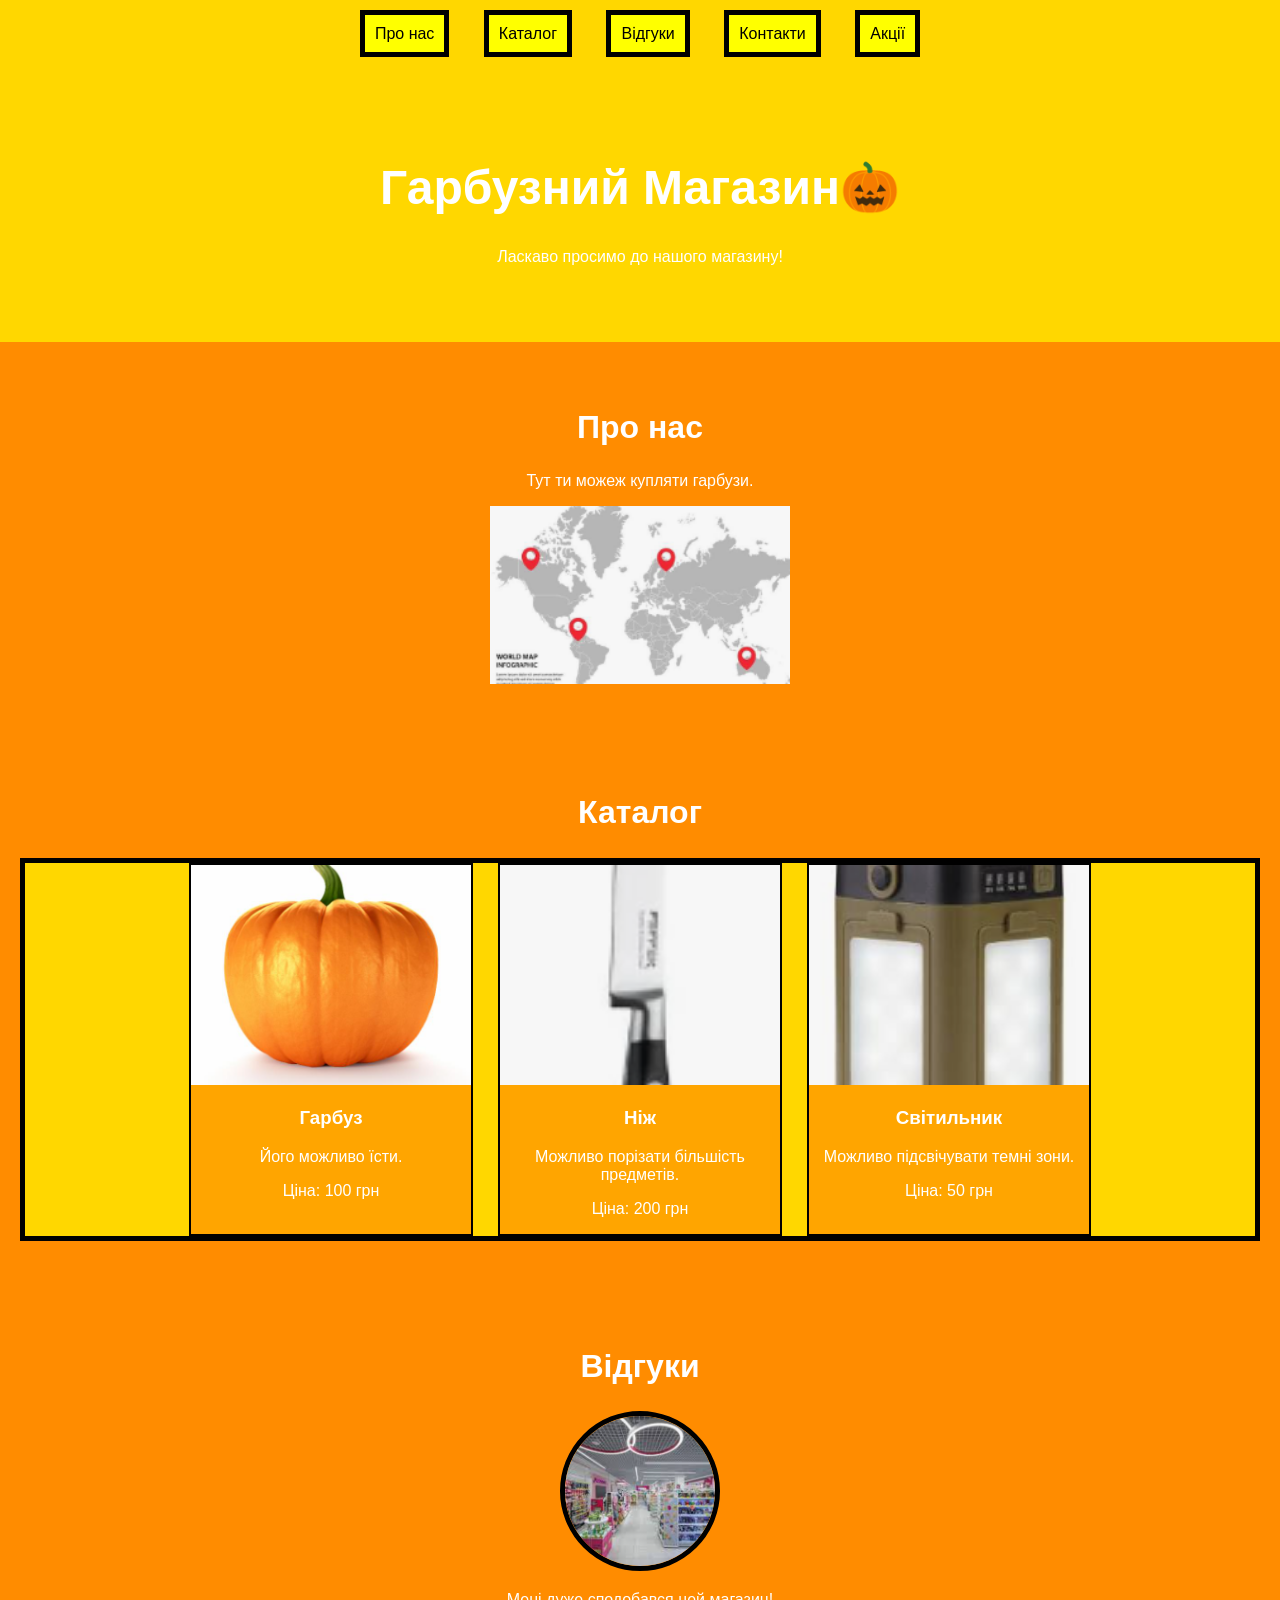
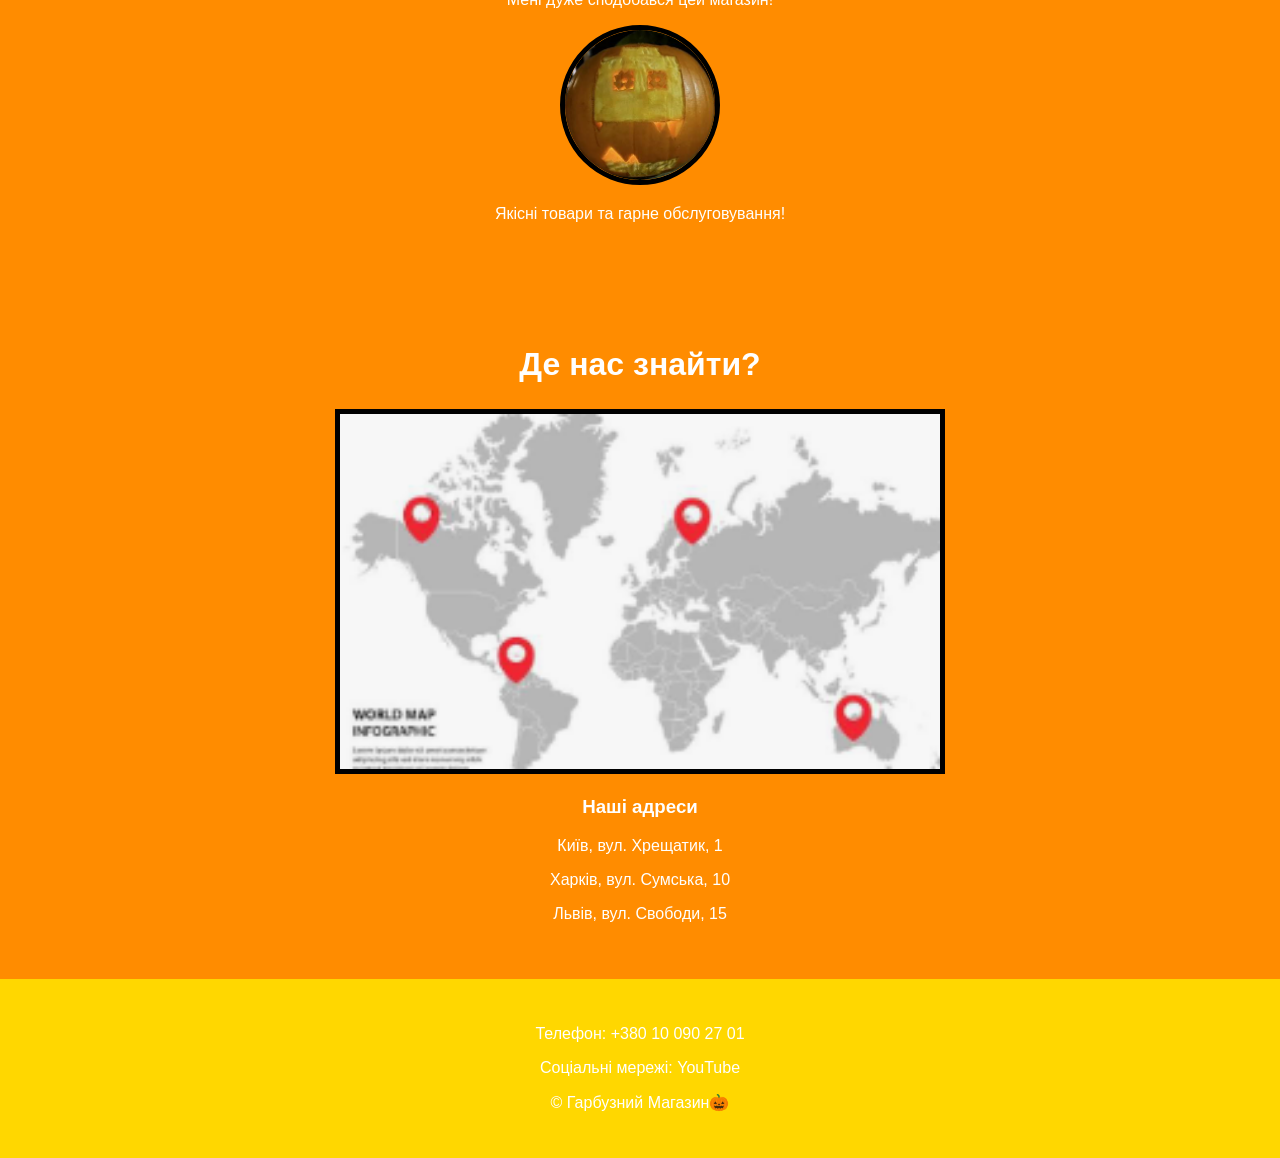
<file: index.html>
<!DOCTYPE html>
<html lang="uk">
<head>
    <meta charset="UTF-8">
    <meta name="viewport" content="width=device-width, initial-scale=1.0">
    <title>Гарбузний Магазин🎃</title>
<link rel="stylesheet" href="style.css">
</head>


<body>


    <!-- МЕНЮ -->
    <nav>
        <a href="#about">Про нас</a>
        <a href="#catalog">Каталог</a>
        <a href="#reviews">Відгуки</a>
        <a href="#contacts">Контакти</a>
         <a href="promotions.html">Акції</a>
    </nav>


    <!-- ГОЛОВНИЙ ЕКРАН -->
    <header>
        <h1>Гарбузний Магазин🎃</h1>
        <p>Ласкаво просимо до нашого магазину!</p>
    </header>


    <!-- ПРО НАС -->
    <section id="about">
        <h2>Про нас</h2>


        <p>
           Тут ти можеж купляти гарбузи.
        </p>


        <!-- Замініть shop.jpg на назву своєї фотографії -->
        <img src="Знімок екрана 2026-11-01 110839.png"
             alt="Наш магазин"
             width="300">
    </section>


    <!-- КАТАЛОГ ТОВАРІВ -->
    <section id="catalog">
        <h2>Каталог</h2>


        <div class="products">


            <!-- ТОВАР 1 -->
            <div class="product">
                <img src="Знімок екрана 2026-11-01 105633.png" witdh="100"
                     alt="Перший товар">


                <h3>Гарбуз</h3>
                <p>Його можливо їсти.</p>
                <p>Ціна: 100 грн</p>
            </div>


            <!-- ТОВАР 2 -->
            <div class="product">
                <img src="Знімок екрана 2026-11-01 110109.png"
                     alt="Другий товар">


                <h3>Ніж</h3>
                <p>Можливо порізати більшість предметів.</p>
                <p>Ціна: 200 грн</p>
            </div>


            <!-- ТОВАР 3 -->
            <div class="product">
                <img src="Знімок екрана 2026-11-01 110200.png"
                     alt="Третій товар">


                <h3>Світильник</h3>
                <p>Можливо підсвічувати темні зони.</p>
                <p>Ціна: 50 грн</p>
            </div>


        </div>
    </section>


    <!-- ВІДГУКИ -->
    <section id="reviews">
        <h2>Відгуки</h2>


        <div class="review">
            <img src="Знімок екрана 2026-11-01 105531.png"
                 alt="Фото клієнта">


            <p>Мені дуже сподобався цей магазин!</p>
        </div>


        <div class="review">
            <img src="Знімок екрана 2026-11-01 110516.png"
                 alt="Фото клієнта">


            <p>Якісні товари та гарне обслуговування!</p>
        </div>
    </section>


    <!-- АДРЕСА -->
    <section id="contacts">
        <h2>Де нас знайти?</h2>


        <!-- Тут можна вставити фото карти -->
        <div class="map">
            <img src="Знімок екрана 2026-11-01 110839.png"
                 alt="Карта розташування">
        </div>


        <h3>Наші адреси</h3>
        <p>Київ, вул. Хрещатик, 1</p>
        <p>Харків, вул. Сумська, 10</p>
        <p>Львів, вул. Свободи, 15</p>
    </section>


    <!-- НИЖНЯ ЧАСТИНА САЙТУ -->
    <footer>
        <p>Телефон: +380 10 090 27 01</p>
        <p>Соціальні мережі: YouTube</p>
        <p>© Гарбузний Магазин🎃</p>
    </footer>


</body>
</html>
</file>
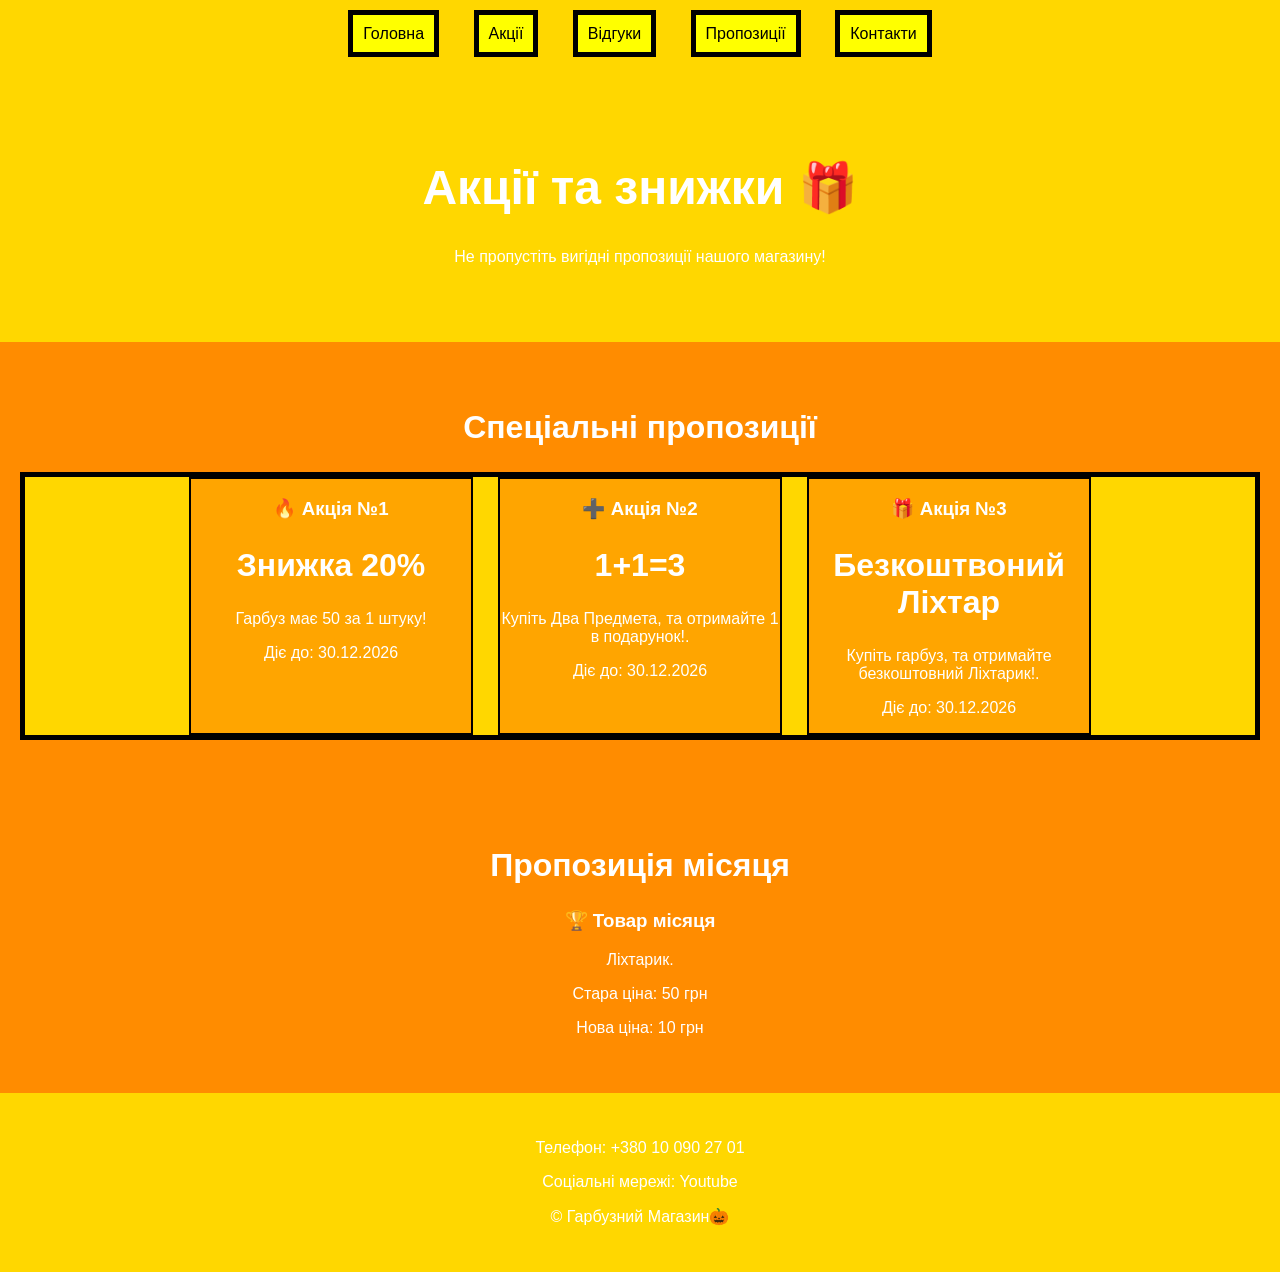
<file: promotions.html>
<!DOCTYPE html>
<html lang="uk">
<head>
    <meta charset="UTF-8">
    <meta name="viewport" content="width=device-width, initial-scale=1.0">
    <title>Акції та знижки</title>
    <link rel="stylesheet" href="style.css">
</head>
<body>

    <!-- МЕНЮ -->
    <nav>
        <a href="index.html">Головна</a>
        <a href="promotions.html">Акції</a>
        <a href="index.html#reviews">Відгуки</a>
               <a href="promotions.html#promotions">Пропозиції</a>
        <a href="index.html#contacts">Контакти</a>
    </nav>

    <!-- ЗАГОЛОВОК -->
    <header>
        <h1>Акції та знижки 🎁</h1>
        <p>Не пропустіть вигідні пропозиції нашого магазину!</p>
    </header>

    <!-- АКЦІЇ -->
    <section id="promotions">
        <h2>Спеціальні пропозиції</h2>

        <div class="products">

            <div class="product">
                <h3>🔥 Акція №1</h3>
                <h2>Знижка 20%</h2>
                <p>Гарбуз має 50 за 1 штуку!</p>
                <p>Діє до: 30.12.2026</p>
            </div>

            <div class="product">
                <h3>➕ Акція №2</h3>
                <h2>1+1=3</h2>
                <p>Купіть Два Предмета, та отримайте 1 в подарунок!.</p>
                <p>Діє до: 30.12.2026</p>
            </div>

            <div class="product">
                <h3>🎁 Акція №3</h3>
                <h2>Безкоштвоний Ліхтар</h2>
                <p>Купіть гарбуз, та отримайте безкоштовний Ліхтарик!.</p>
                <p>Діє до: 30.12.2026</p>
            </div>

        </div>
    </section>

    <!-- ДОДАТКОВИЙ БЛОК -->
    <section>
        <h2>Пропозиція місяця</h2>

        <div class="info-block">
            <h3>🏆 Товар місяця</h3>
            <p>Ліхтарик.</p>
            <p>Стара ціна: 50 грн</p>
            <p>Нова ціна: 10 грн</p>
        </div>
    </section>

    <footer>
        <p>Телефон: +380 10 090 27 01</p>
        <p>Соціальні мережі: Youtube</p>
        <p>© Гарбузний Магазин🎃</p>
    </footer>

</body>
</html>
</file>
<file: style.css>
body {
    margin: 0; /* Прибираємо зовнішні відступи браузера */
    font-family: Arial, sans-serif; /* Встановлюємо шрифт */
    color: white; /* Колір тексту */
    background-color:darkorange;
}

/* Меню сайту */
nav {
    background-color: gold; /* Колір фону меню */
    padding: 25px; /* Внутрішні відступи */
    text-align: center; 
}

nav a {
    margin: 15px; /* Відстань навколо посилань */
    color: black; /* Колір тексту посилань */
    text-decoration: none; /* Прибираємо підкреслення */
    background-color:yellow;
    border:5px solid black;
    padding:10px;
}

/* Головний заголовок */
header {
    background-color: gold; /* Колір фону головного блоку */
    text-align: center; /* Вирівнюємо вміст по центру */
    padding: 60px 20px; /* Відступи: зверху/знизу та з боків */
}

h1 {
    font-size: 48px; /* Розмір головного заголовка */
}

/* Загальні налаштування розділів */
section {
    padding: 40px 20px; /* Внутрішні відступи розділів */
    text-align: center; /* Вирівнюємо вміст по центру */
}

h2 {
    font-size: 32px; /* Розмір заголовків розділів */
}

/* Розташування карток товарів */
.products {
    border:5px solid black;
    background:gold;
    display: flex; /* Розміщуємо картки в ряд */
    justify-content: center; /* Вирівнюємо картки по центру */
    flex-wrap: wrap; /* Переносимо картки на новий рядок */
    gap: 25px; /* Відстань між картками */
}

/* Одна картка товару */
.product {
    border:2.5px solid black;
    background-color:orange;
    width: 280px; /* Ширина картки товару */
}

/* Фотографії товарів */
.product img {
    width: 100%; /* Зображення займає всю ширину картки */
    height: 220px; /* Встановлюємо висоту зображення */
    object-fit: cover; /* Заповнюємо блок без спотворення пропорцій */
}

/* Фотографії відгуків */
.review img {
    width: 150px; /* Ширина фотографії */
    height: 150px; /* Висота фотографії */
    border-radius: 50%; /* Робимо фотографію круглою */
    object-fit: cover; /* Зберігаємо пропорції зображення */
    border:5px solid black;
}

/* Карта або зображення місця */
.map img {
    width: 100%; /* Зображення займає доступну ширину */
    max-width: 600px;/* Обмежуємо максимальну ширину */
    border:5px solid black;
}

/* Нижня частина сайту */
footer {
    background-color: gold; /* Колір фону футера */
    padding: 30px; /* Внутрішні відступи */
    text-align: center; /* Вирівнюємо вміст по центру */
}
</file>
